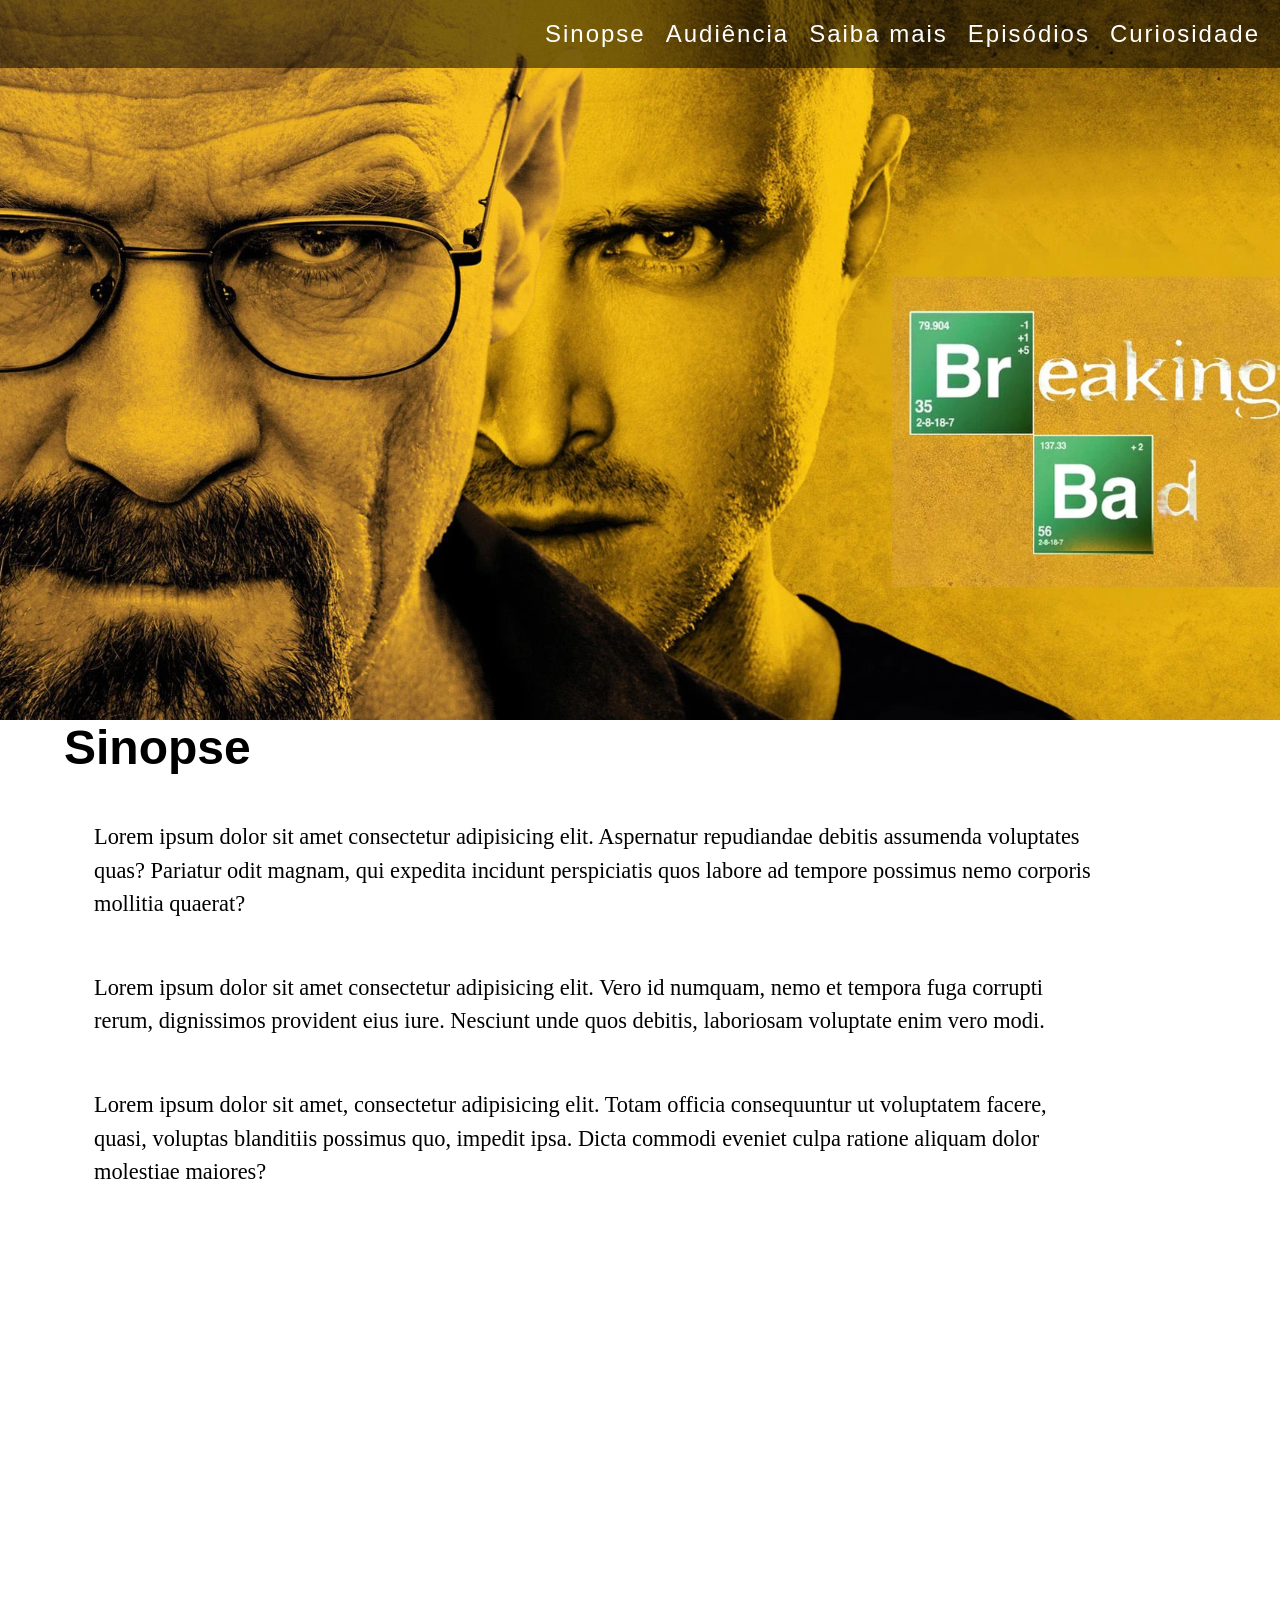
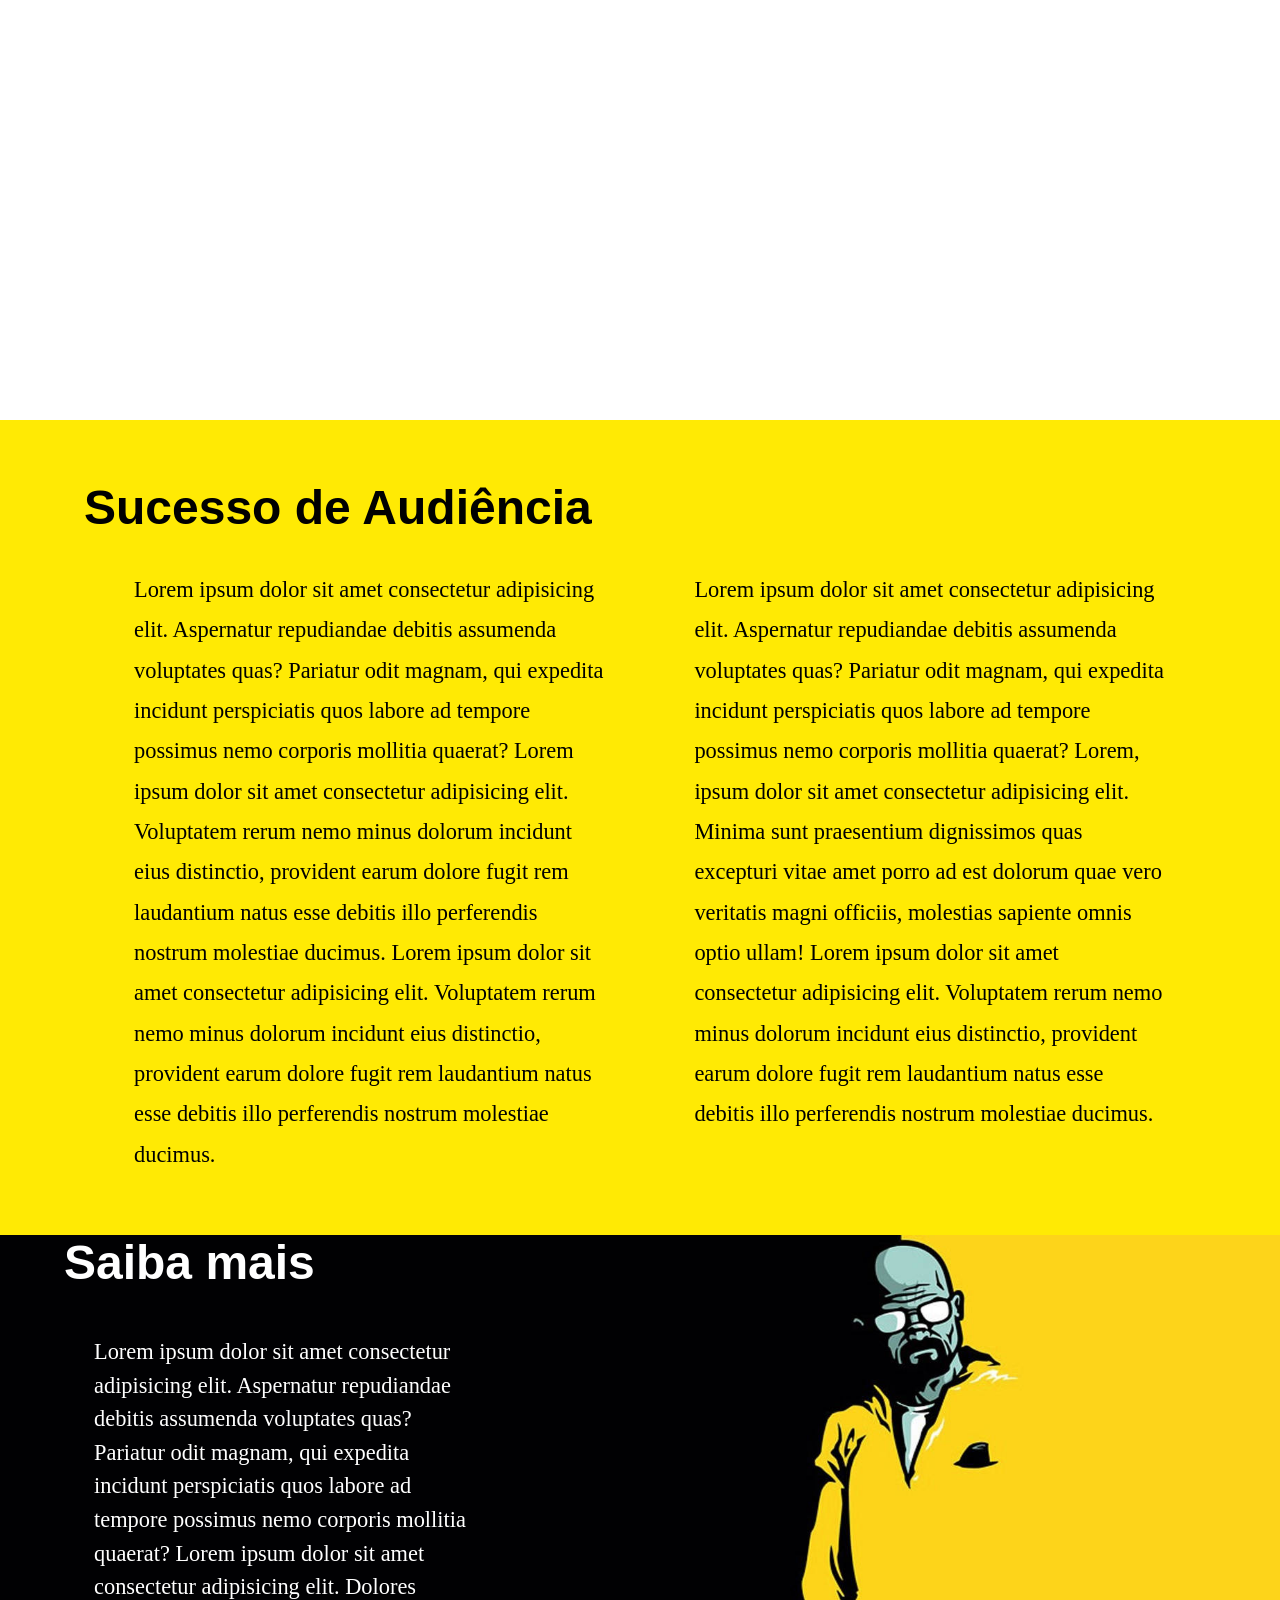
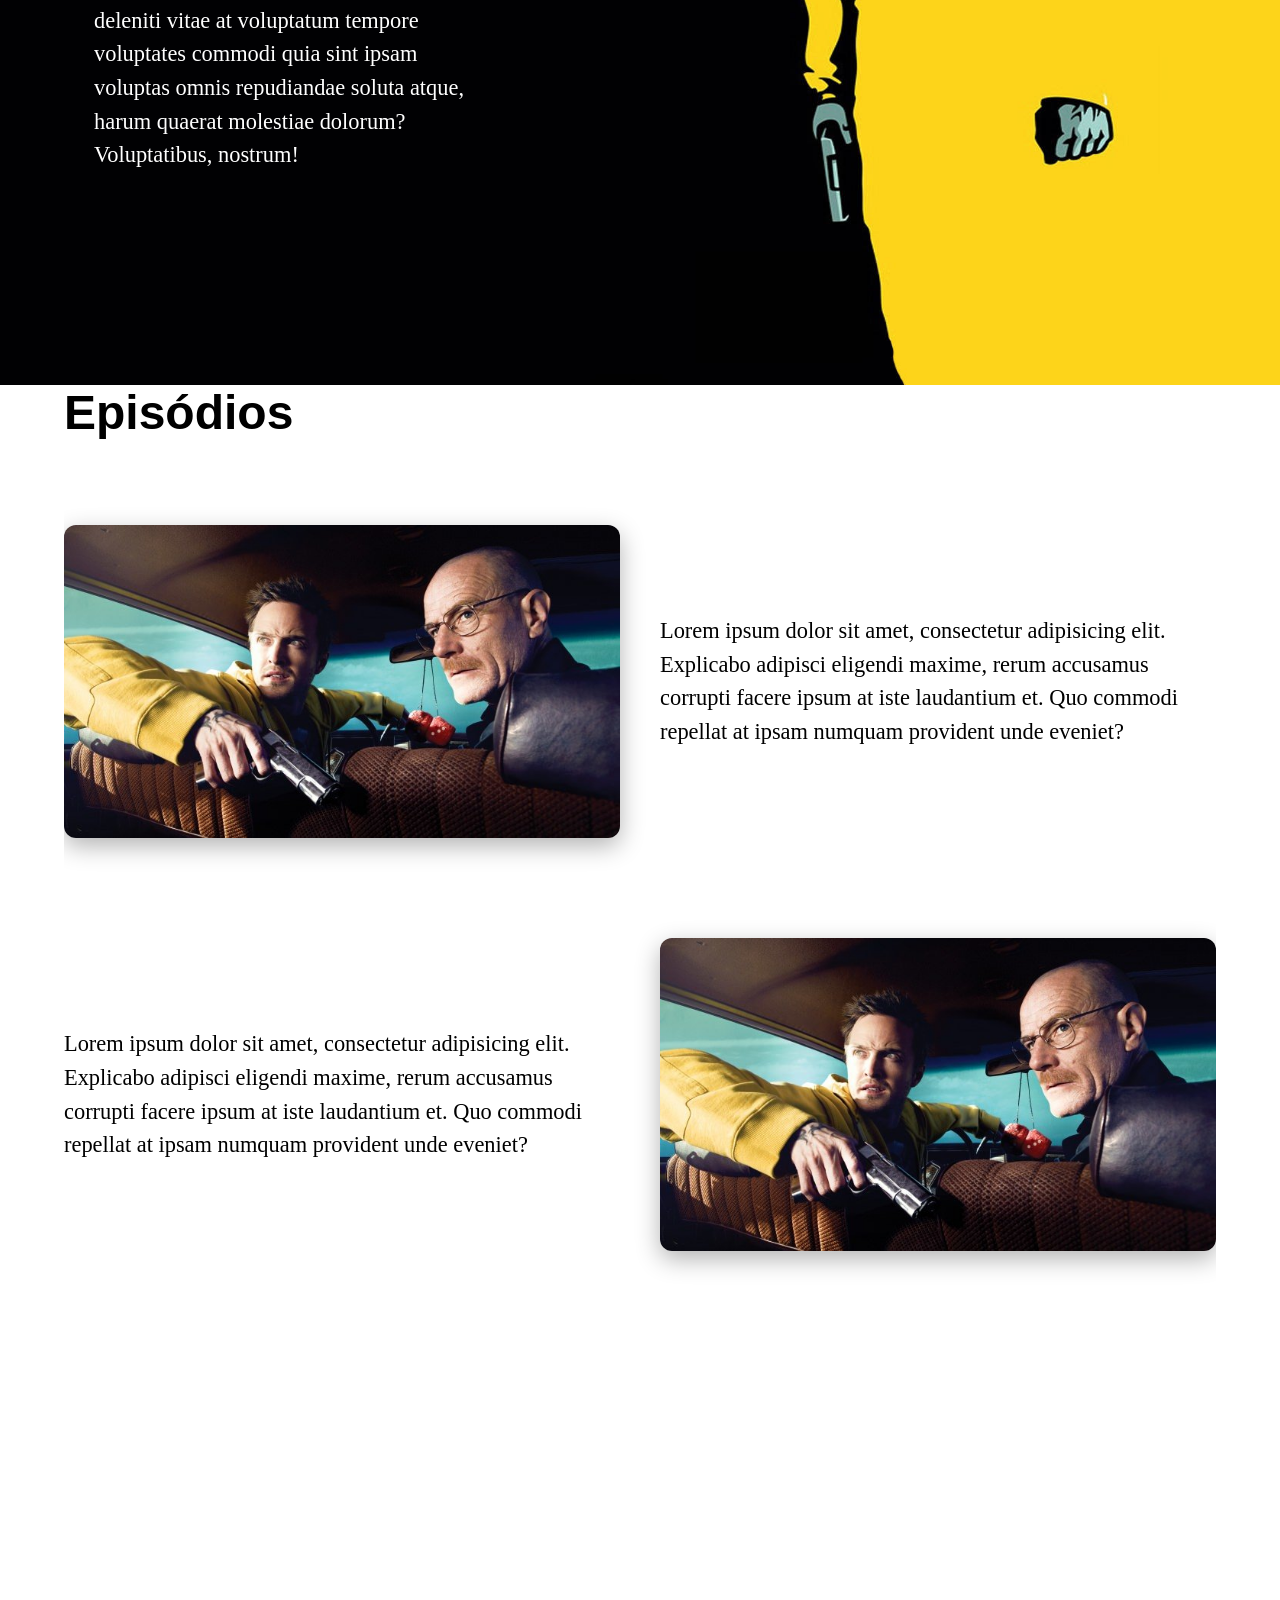
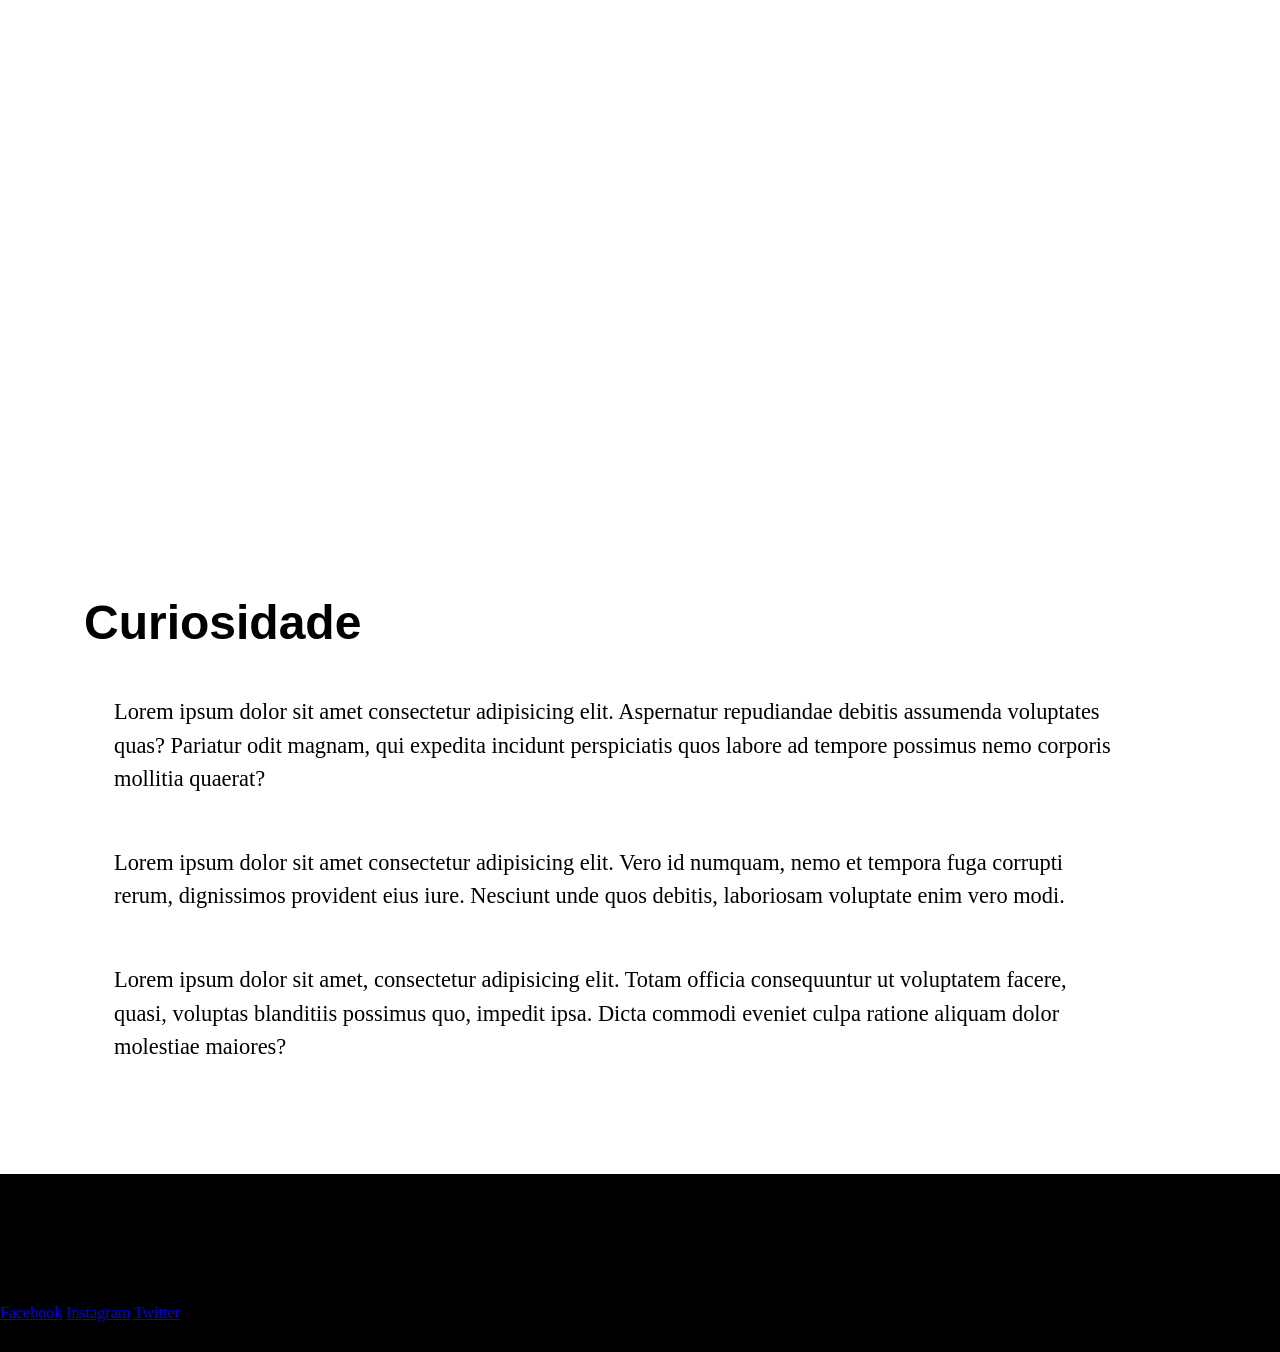
<file: index.html>
<!DOCTYPE html>
<html lang="pt-BR">
<head>
  <meta charset="UTF-8">
  <meta name="viewport" content="width=device-width, initial-scale=1.0">
  <meta name="theme-color" content="#1a1a2e">
  <title>Breaking Bad | Projeto Responsivo</title>
  <link rel="preconnect" href="https://fonts.googleapis.com">
  <link rel="preconnect" href="https://fonts.gstatic.com" crossorigin>
  <link href="https://fonts.googleapis.com/css2?family=Montserrat:wght@400;700&family=Open+Sans:wght@400;600&display=swap" rel="stylesheet">
  <link rel="stylesheet" type="text/css" href="css/style.css">
</head>
<body>

    <!--Cabeçalho-->
    <header class="background-img-default">
        <input type="checkbox" id="menu-hamburguer">
        <label for="menu-hamburguer" class="menu-icon">
            <span></span>
            <span></span>
            <span></span>
        </label>
        <nav>
          <ul>
              <li><a href="#sinopse">Sinopse</a></li>
              <li><a href="#sucesso-audiencia">Audiência</a></li>
              <li><a href="#saiba-mais">Saiba mais</a></li>
              <li><a href="#episodios">Episódios</a></li>
              <li><a href="#curiosidade">Curiosidade</a></li>
          </ul>
        </nav>
    </header>

    <!--conteúdo-->
    <main class="content-auto-height">
        <section id="sinopse" class="content-auto-height">
            <div class="content-default content-auto-height">
                <h2>Sinopse</h2>
                <p>
                    Lorem ipsum dolor sit amet consectetur adipisicing elit. Aspernatur repudiandae debitis assumenda voluptates quas? Pariatur odit magnam, qui expedita incidunt perspiciatis quos labore ad tempore possimus nemo corporis mollitia quaerat?</p>
                <p>
                    Lorem ipsum dolor sit amet consectetur adipisicing elit. Vero id numquam, nemo et tempora fuga corrupti rerum, dignissimos provident eius iure. Nesciunt unde quos debitis, laboriosam voluptate enim vero modi.
                </p>

                <p> 
                    Lorem ipsum dolor sit amet, consectetur adipisicing elit. Totam officia consequuntur ut voluptatem facere, quasi, voluptas blanditiis possimus quo, impedit ipsa. Dicta commodi eveniet culpa ratione aliquam dolor molestiae maiores?
                </p>

            </div>

        </section>

        <section id="banner1" class="background-img-default">

        </section>

        <section id="sucesso-audiencia">
            <div class="content-default">
                <h2>Sucesso de Audiência</h2>
                <div class="audience-grid">
                    <p>
                        Lorem ipsum dolor sit amet consectetur adipisicing elit. Aspernatur repudiandae debitis assumenda voluptates quas? Pariatur odit magnam, qui expedita incidunt perspiciatis quos labore ad tempore possimus nemo corporis mollitia quaerat?

                        Lorem ipsum dolor sit amet consectetur adipisicing elit. Voluptatem rerum nemo minus dolorum incidunt eius distinctio, provident earum dolore fugit rem laudantium natus esse debitis illo perferendis nostrum molestiae ducimus.

                         Lorem ipsum dolor sit amet consectetur adipisicing elit. Voluptatem rerum nemo minus dolorum incidunt eius distinctio, provident earum dolore fugit rem laudantium natus esse debitis illo perferendis nostrum molestiae ducimus.
                    </p>
                    
                    <p>
                        Lorem ipsum dolor sit amet consectetur adipisicing elit. Aspernatur repudiandae debitis assumenda voluptates quas? Pariatur odit magnam, qui expedita incidunt perspiciatis quos labore ad tempore possimus nemo corporis mollitia quaerat?

                        Lorem, ipsum dolor sit amet consectetur adipisicing elit. Minima sunt praesentium dignissimos quas excepturi vitae amet porro ad est dolorum quae vero veritatis magni officiis, molestias sapiente omnis optio ullam!

                        Lorem ipsum dolor sit amet consectetur adipisicing elit. Voluptatem rerum nemo minus dolorum incidunt eius distinctio, provident earum dolore fugit rem laudantium natus esse debitis illo perferendis nostrum molestiae ducimus.
                    </p>
                </div>
            </div>

        </section>

        <section id="saiba-mais" class="background-img-default content-auto-height">
            <div class="content-default content-auto-height">
                <h2>Saiba mais</h2>
                <p>
                    Lorem ipsum dolor sit amet consectetur adipisicing elit. Aspernatur repudiandae debitis assumenda voluptates quas? Pariatur odit magnam, qui expedita incidunt perspiciatis quos labore ad tempore possimus nemo corporis mollitia quaerat?

                    Lorem ipsum dolor sit amet consectetur adipisicing elit. Dolores deleniti vitae at voluptatum tempore voluptates commodi quia sint ipsam voluptas omnis repudiandae soluta atque, harum quaerat molestiae dolorum? Voluptatibus, nostrum!
                </p>

            </div>  
        </section>

         <section id="episodios" class="content-auto-height">
            <div class="content-default content-auto-height">
                <h2>Episódios</h2>
                <div id="container-episodios" class="content-auto-height">
                    <div class="episodio">
                        <div class="episodio-imagem">
                            <img src="image/breaking-bad-jesse-pinkman-and-walter-white-269.jpg" alt="Walter White e Jesse Pinkman">
                        </div>
                        <div class="episodio-texto">
                            <p>
                                Lorem ipsum dolor sit amet, consectetur adipisicing elit. Explicabo adipisci eligendi maxime, rerum accusamus corrupti facere ipsum at iste laudantium et. Quo commodi repellat at ipsam numquam provident unde eveniet?
                            </p>
                        </div>
                    </div>
                    <div class="episodio texto-primeiro">
                        <div class="episodio-texto">
                            <p>
                                Lorem ipsum dolor sit amet, consectetur adipisicing elit. Explicabo adipisci eligendi maxime, rerum accusamus corrupti facere ipsum at iste laudantium et. Quo commodi repellat at ipsam numquam provident unde eveniet?
                            </p>
                        </div>
                        <div class="episodio-imagem">
                            <img src="image/breaking-bad-jesse-pinkman-and-walter-white-269.jpg" alt="Walter White e Jesse Pinkman">
                        </div>
                    </div>
                </div>
            </div>
          
        </section>

         <section id="banner2" class="background-img-default">
          
        </section>

         <section id="curiosidade" class="content-auto-height">
            <div class="content-default content-auto-height">
                <h2>Curiosidade</h2>
                <p>
                    Lorem ipsum dolor sit amet consectetur adipisicing elit. Aspernatur repudiandae debitis assumenda voluptates quas? Pariatur odit magnam, qui expedita incidunt perspiciatis quos labore ad tempore possimus nemo corporis mollitia quaerat?</p>
                <p>
                    Lorem ipsum dolor sit amet consectetur adipisicing elit. Vero id numquam, nemo et tempora fuga corrupti rerum, dignissimos provident eius iure. Nesciunt unde quos debitis, laboriosam voluptate enim vero modi.
                </p>

                <p> 
                    Lorem ipsum dolor sit amet, consectetur adipisicing elit. Totam officia consequuntur ut voluptatem facere, quasi, voluptas blanditiis possimus quo, impedit ipsa. Dicta commodi eveniet culpa ratione aliquam dolor molestiae maiores?
                </p>

            </div>
          
        </section>

    </main>

    <!--Rodapé-->

    <footer>
        <div class="footer-content">
            <p>&copy; 2026 Projeto Breaking Bad - Designer Web Unidade IV. Todos os direitos reservados.</p>
            <div class="social-links">
                <a href="#" aria-label="Facebook">Facebook</a>
                <a href="#" aria-label="Instagram">Instagram</a>
                <a href="#" aria-label="Twitter">Twitter</a>
            </div>
        </div>
    </footer>

    <script>
        // Controle do menu hambúrguer
        const checkbox = document.getElementById('menu-hamburguer');
        const navLinks = document.querySelectorAll('header nav ul li a');
        const body = document.body;

        // Função para fechar o menu
        function fecharMenu() {
            checkbox.checked = false;
            body.style.overflow = '';
        }

        // Travar scroll quando abrir o menu
        checkbox.addEventListener('change', function() {
            if (this.checked) {
                body.style.overflow = 'hidden';
            } else {
                body.style.overflow = '';
            }
        });

        // Fechar menu ao clicar em qualquer link
        navLinks.forEach(link => {
            link.addEventListener('click', fecharMenu);
        });

        // Fechar menu ao clicar fora dele (opcional)
        document.addEventListener('click', function(e) {
            if (checkbox.checked && !e.target.closest('header')) {
                fecharMenu();
            }
        });
    </script>
</body>
</html>
</file>
<file: css/style.css>
/* Área global do projeto */

*{
  margin: 0px;
  padding: 0px;
  box-sizing: border-box
}

html{
   font-size: 16px;
}

body{
   overflow-x: hidden;
}

h2{
   width: 100%;
   height: 50px;
   font-family: arial;
   font-size: 3rem;
   font-weight: bold;
   margin-bottom: 50px;
}

p{
   width: 90%;
   min-height: 50px;
   font-family: verdana;
   font-size: 1.4rem;
   line-height: 1.5;
   margin-bottom: 50px;
   padding-left: 30px;
}

.background-img-default{
    background-repeat: no-repeat;
    background-position: center center;
    background-size: cover;
    background-attachment: fixed;
}

.content-auto-height{
   min-height: 100px;
   height: auto;
   overflow: hidden;
}

.content-default{
   width: 90vw;
   margin: auto;
}

/* */

header{
    position: relative;
    width: 100%;
    min-height: 80vh;
    background-color: blueviolet;
    background-image: url(../image/Breaking-Bad.webp);
    background-attachment: fixed;
    background-size: cover;
    background-position: center;
}

header nav{
   width: 100%;
   height: auto;
   background-color: rgba(0,0,0,50%);
   padding: 10px 0;
}

header nav ul{
   width: 100%;
   height: auto;
   margin: 0;
   list-style: none;
   display: flex;
   justify-content: flex-end;
   gap: 20px;
   padding: 10px 20px;
}

header nav ul li{
   width: auto;
   height: auto;
   margin: 0;

   font-family: arial;
   font-size: 1.5rem;
   text-align: center;
   color: #ffffff; 

   display: flex;
   align-items: center;
   justify-content: center;
   letter-spacing: 2px;
}

header nav ul li a{
   color: #ffffff;
   text-decoration: none;
}

header nav ul li:hover{
    background-color: #FFEA04;
    cursor: pointer;
    color: #000000;
    font-weight: bold;
}

header nav ul li a:hover{
   color: #000000;
}

main {
    width: 100%;
    height: auto;
}
/* =========================================
   MAIN
   ========================================= */
main {
    width: 100%;
    height: auto;
}


/* Seções de Conteúdo */
#sinopse{
   width: 100%;
   min-height: 650px;
   background-color: #ffffff;
}

#banner1{
   width: 100%;
   height: 650px;
   background-image: url(../image/BreakingBadCapa.jpg);
}

#sucesso-audiencia{
   width: 100%;
   height: auto;
   min-height: 650px;
   background-color: #FFEA04;
   color: #000000;
   padding: 60px 0;
}

#sucesso-audiencia h2{
   color: #000000;
   text-align: left;
   margin-bottom: 40px;
   margin-left: 20px;
}

#sucesso-audiencia .audience-grid{
   display: flex;
   flex-wrap: wrap;
   gap: 40px;
   justify-content: flex-start;
   max-width: 1200px;
   margin: 0 auto;
   padding: 0 20px;
}

#sucesso-audiencia .audience-grid p{
   width: 45%;
   float: none;
   margin: 0;
   text-align: left;
   line-height: 1.8;
   margin-left: 20px;
}

#saiba-mais{
   width: 100%;
   height: 750px;
   background-image: url(../image/cartoon-breaking-bad-walter-9tng3z9qby0hppi6.jpg);
   background-attachment: scroll;
   background-position: center top;
}

#saiba-mais h2{
   color: #ffffff;
}

#saiba-mais .content-default{
   width: 40%;
   margin: 0px;  
   margin-right: auto;
   padding-left: 5%;
}

#saiba-mais .content-default p{
   color: #ffffff;
}

#episodios{
   width: 100%;
   min-height: 1100px;
   height: auto;
   background-color: #ffffff
}

#container-episodios{
   width: 100%;
   display: flex;
   flex-direction: column;
   gap: 60px;
   padding: 40px 0;
}

.episodio{
   width: 100%;
   display: flex;
   align-items: center;
   gap: 40px;
   margin-bottom: 40px;
}

.texto-primeiro{
   flex-direction: row;
}

.episodio-imagem{
   flex: 1;
   min-width: 250px;
}

.episodio-imagem img{
   width: 100%;
   height: auto;
   border-radius: 12px;
   box-shadow: 0 8px 24px rgba(0,0,0,0.3);
   display: block;
}

.episodio-texto{
   flex: 1;
   min-width: 250px;
}

.episodio-texto p{
   width: 100%;
   padding: 0;
   margin: 0;
   text-align: left;
}

#banner2{
   width: 100%;
   height: 650px;
   background-image: url(../image/1_KFceD3T6cMiJvU_JQYGBSQ.jpg);
}

#curiosidade{
   width: 100%;
   min-height: 500px;
   height: auto;
   background-color: #ffffff;
   padding: 60px 0;
}

#curiosidade h2{
   text-align: left;
   margin-left: 20px;
}

#curiosidade p{
   width: 90%;
   min-height: 50px;
   font-family: verdana;
   font-size: 1.4rem;
   line-height: 1.5;
   margin-bottom: 50px;
   padding-left: 30px;
   margin-left: 20px;
   text-align: left;
}

footer{
   width: 100vw;
   min-height: 100px;
   height: auto;
   background-color: black;
   padding: 30px 0;
}


/* Ícone Hambúrguer */
.menu-icon {
  display: none;
  flex-direction: column;
  gap: 5px;
  cursor: pointer;
  z-index: 1001;
}

.menu-icon span {
  display: block;
  width: 30px;
  height: 3px;
  background-color: #ffffff;
  border-radius: 2px;
  transition: all 0.3s ease;
}

#menu-hamburguer {
  display: none;
}

/* Responsividade - Tablet e Mobile (até 1024px) */
@media (max-width: 1024px){
   header{
      background-color: #1a1a2e;
      background-image: url(../image/Breaking-Bad.webp);
      background-attachment: scroll;
      background-size: cover;
      background-position: center;
   }

   header::before{
      content: "";
      position: absolute;
      inset: 0;
      background: rgba(0, 0, 0, 0.6);
      z-index: 1;
   }

   header nav{
      position: relative;
      z-index: 2;
   }

   #saiba-mais{
       background-color: #000000;
       background-image: none;
   }

   header nav ul{
      position: fixed;
      top: 0;
      right: -100%;
      width: 100%;
      height: 100vh;
      background-color: rgba(0,0,0,0.5);
      flex-direction: column;
      align-items: center;
      justify-content: flex-start;
      gap: 20px;
      margin: 0;
      padding: 80px 20px 40px 20px;
      transition: right 0.4s ease;
      z-index: 1000;
      overflow-y: auto;
   }

   header nav ul li{
      width: auto;
      height: auto;
      font-size: 1.6rem;
      margin: 0;
   }

   header nav ul li a{
      color: #FFEA04;
      text-decoration: none;
      padding: 15px 20px;
      border-radius: 8px;
      transition: all 0.3s ease;
      display: block;
   }

   header nav ul li a:hover{
      background-color: #FFEA04;
      color: #000000;
   }

   header nav ul li:hover{
      background-color: transparent;
      color: #FFEA04;
   }

   .menu-icon{
      display: flex;
      position: absolute;
      top: 20px;
      right: 20px;
   }

   #menu-hamburguer:checked ~ nav ul{
      right: 0;
   }

   #menu-hamburguer:checked ~ .menu-icon span:nth-child(1){
      transform: rotate(45deg) translate(5px, 5px);
   }

   #menu-hamburguer:checked ~ .menu-icon span:nth-child(2){
      opacity: 0;
   }

   #menu-hamburguer:checked ~ .menu-icon span:nth-child(3){
      transform: rotate(-45deg) translate(5px, -5px);
   }

   #sinopse{
      min-height: auto;
      padding: 20px 0;
   }

   #sucesso-audiencia{
      height: auto;
      min-height: 600px;
      padding: 20px 0;
   }

   #sucesso-audiencia .audience-grid{
      flex-direction: column;
      align-items: center;
   }

   #sucesso-audiencia .audience-grid p{
      width: 90%;
      float: none;
      margin: 0 auto 20px auto;
      text-align: center;
   }

   #saiba-mais{
      min-height: auto;
      padding: 20px 0;
      background-position: center;
   }

   #saiba-mais .content-default{
      width: auto !important;
      margin: 0 auto;
      padding-left: 0;
      text-align: left;
   }

   #saiba-mais h2{
      text-align: left;
   }

   #banner1, #banner2{
      height: 300px;
      background-attachment: scroll;
   }

   #episodios{
      min-height: auto;
      padding: 20px 0;
   }

   #container-episodios{
      gap: 30px;
      padding: 20px 0;
   }

   .episodio{
      flex-direction: column;
      gap: 20px;
      align-items: stretch;
   }

   .episodio.invertido{
      flex-direction: column;
   }

   .episodio-imagem img{
      width: 100%;
      max-width: 300px;
      margin: 0 auto;
   }

   .episodio-texto p{
      text-align: center;
   }

   #curiosidade{
      height: auto;
      min-height: 400px;
      padding: 20px 0;
   }

   footer{
      height: auto;
      padding: 20px 0;
   }

   .background-img-default,
   #banner1,
   #banner2,
   #saiba-mais{
      background-attachment: scroll !important;
   }

   .content-default{
      width: auto !important;
   }
}
</file>
